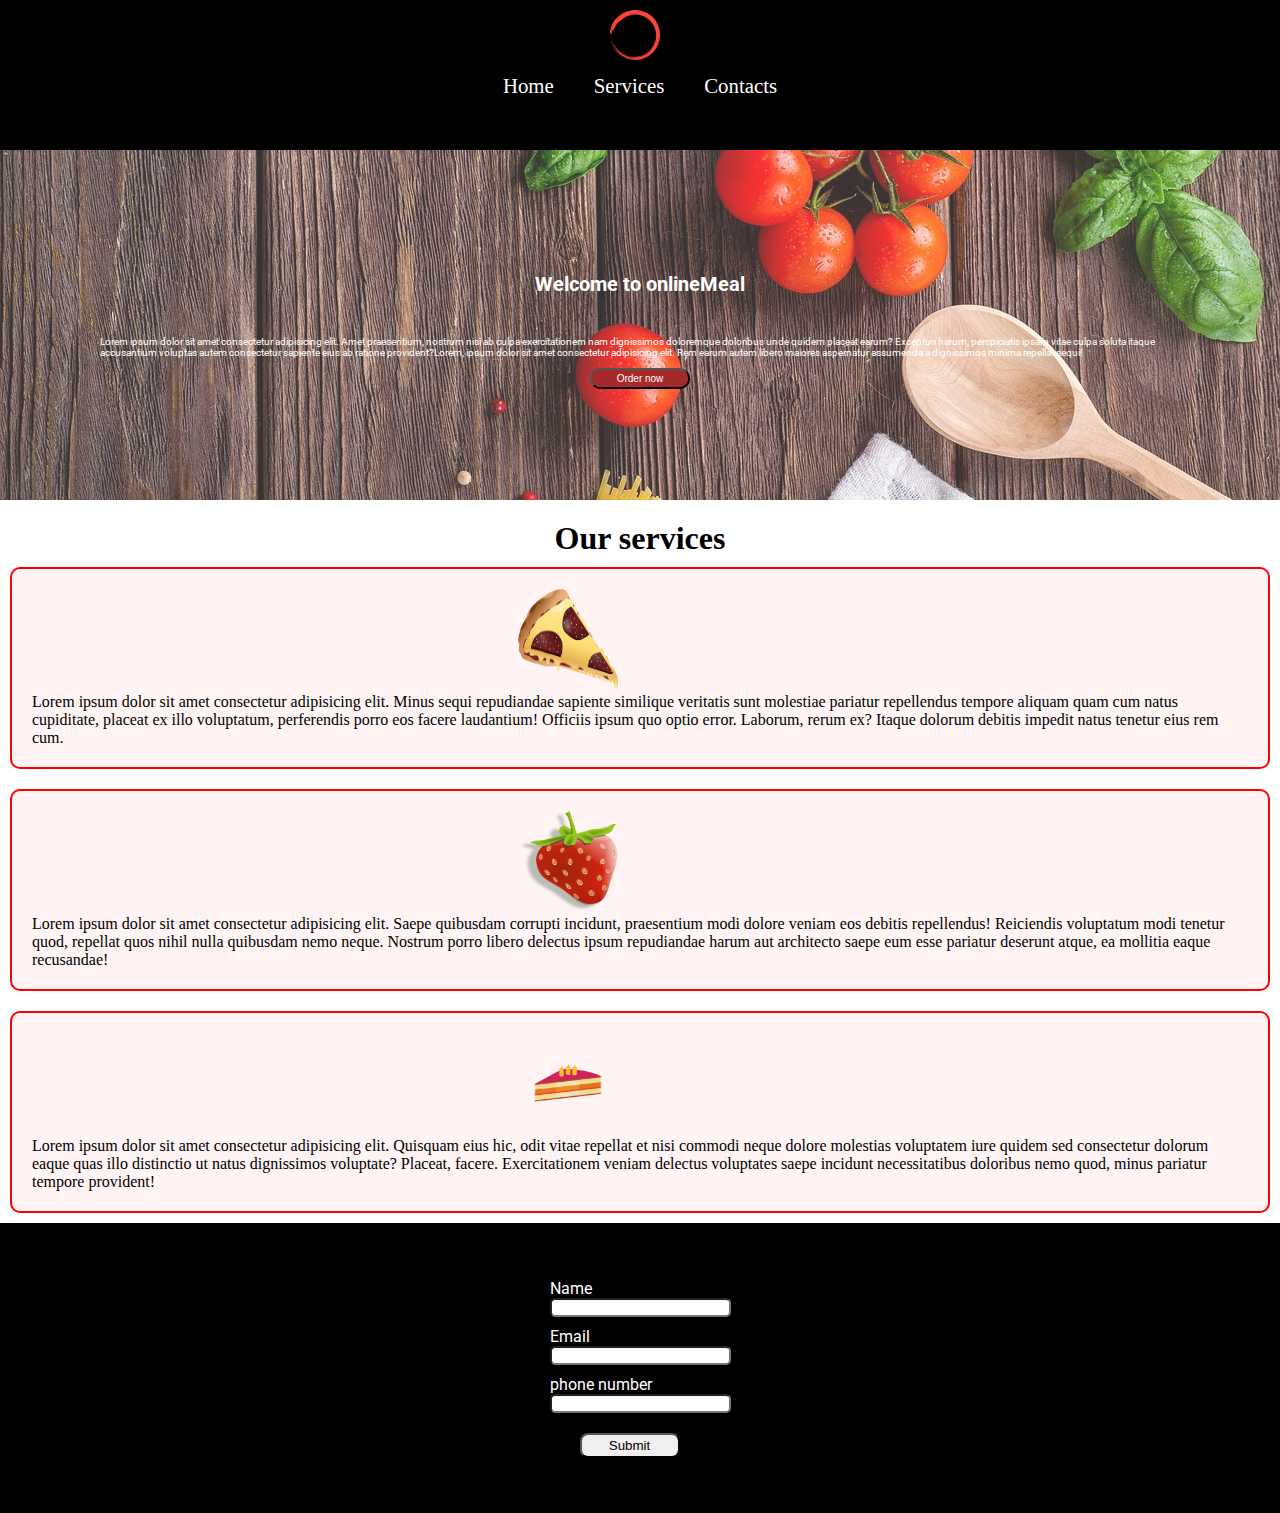
<file: index.html>
<!DOCTYPE html>
<html lang="en">
<head>
    <meta charset="UTF-8">
    <meta name="viewport" content="width=device-width, initial-scale=1.0">
    <title>Welcome to onlineMeal.com|Order food to your home</title>
    <link rel="stylesheet" href="FoodCss.css">
    <link rel="preconnect" href="https://fonts.googleapis.com">
<link rel="preconnect" href="https://fonts.gstatic.com" crossorigin>
<link href="https://fonts.googleapis.com/css2?family=Marhey:wght@600&family=Oswald:wght@500&family=Roboto:wght@300&family=Ysabeau+Infant:ital@1&display=swap" rel="stylesheet">


<link rel="stylesheet" media = "screen and (max-width:1920px)" href="FoodPhone.css">

</head>
<body>
    
    <nav id="navbar">
        <div class="logo">
            <img src="redCircle.png" alt="redLogo">
        </div>
        <ul>
            <li><a href="#">Home</a></li>
            <li><a href="#">Services</a></li>
            <li><a href="#">Contacts</a></li>
        </ul>
    </nav>

    <section id="home">
        <h1>Welcome to onlineMeal</h1>
        <p>Lorem ipsum dolor sit amet consectetur adipisicing elit. Amet praesentium, nostrum nisi ab culpa exercitationem nam dignissimos doloremque doloribus unde quidem placeat earum? Excepturi harum, perspiciatis ipsam vitae culpa soluta itaque accusantium voluptas autem consectetur sapiente eius ab ratione provident?Lorem, ipsum dolor sit amet consectetur adipisicing elit. Rem earum autem libero maiores aspernatur assumenda a dignissimos minima repellat sequi!</p>
        <button>Order now</button>
    </section>

    <h1 id="servicesHeading">Our services</h1>
    <section id="services">
        <div class="servicesItem">
            <img src="FoodPizza.png" alt="pizza">
            <p>Lorem ipsum dolor sit amet consectetur adipisicing elit. Minus sequi repudiandae sapiente similique veritatis sunt molestiae pariatur repellendus tempore aliquam quam cum natus cupiditate, placeat ex illo voluptatum, perferendis porro eos facere laudantium! Officiis ipsum quo optio error. Laborum, rerum ex? Itaque dolorum debitis impedit natus tenetur eius rem cum.</p>
        </div>
        <div class="servicesItem">
            <img src="FoodStrawberry.png" alt="strawBerry">
            <p>Lorem ipsum dolor sit amet consectetur adipisicing elit. Saepe quibusdam corrupti incidunt, praesentium modi dolore veniam eos debitis repellendus! Reiciendis voluptatum modi tenetur quod, repellat quos nihil nulla quibusdam nemo neque. Nostrum porro libero delectus ipsum repudiandae harum aut architecto saepe eum esse pariatur deserunt atque, ea mollitia eaque recusandae!</p>
        </div>
        <div class="servicesItem">
            <img src="cake.png" alt="Cake">
            <p>Lorem ipsum dolor sit amet consectetur adipisicing elit. Quisquam eius hic, odit vitae repellat et nisi commodi neque dolore molestias voluptatem iure quidem sed consectetur dolorum eaque quas illo distinctio ut natus dignissimos voluptate? Placeat, facere. Exercitationem veniam delectus voluptates saepe incidunt necessitatibus doloribus nemo quod, minus pariatur tempore provident!</p>
        </div>
    </section>

    <section id="contacts">

        <form action="#">

            <label for="myName">Name</label>
            <input type="text" name="myName" id="name" class="inputBox">

            <label for="myEmail">Email</label>
            <input type="email" name="myEmail" id="mail" class="inputBox">

            <label for="myNum">phone number</label>
            <input type="number" name="myNum" id="phNum" class="inputBox">

            <input type="submit" value="Submit" id="subBtn">

        </form>
    </section>




</body>
</html>
</file>
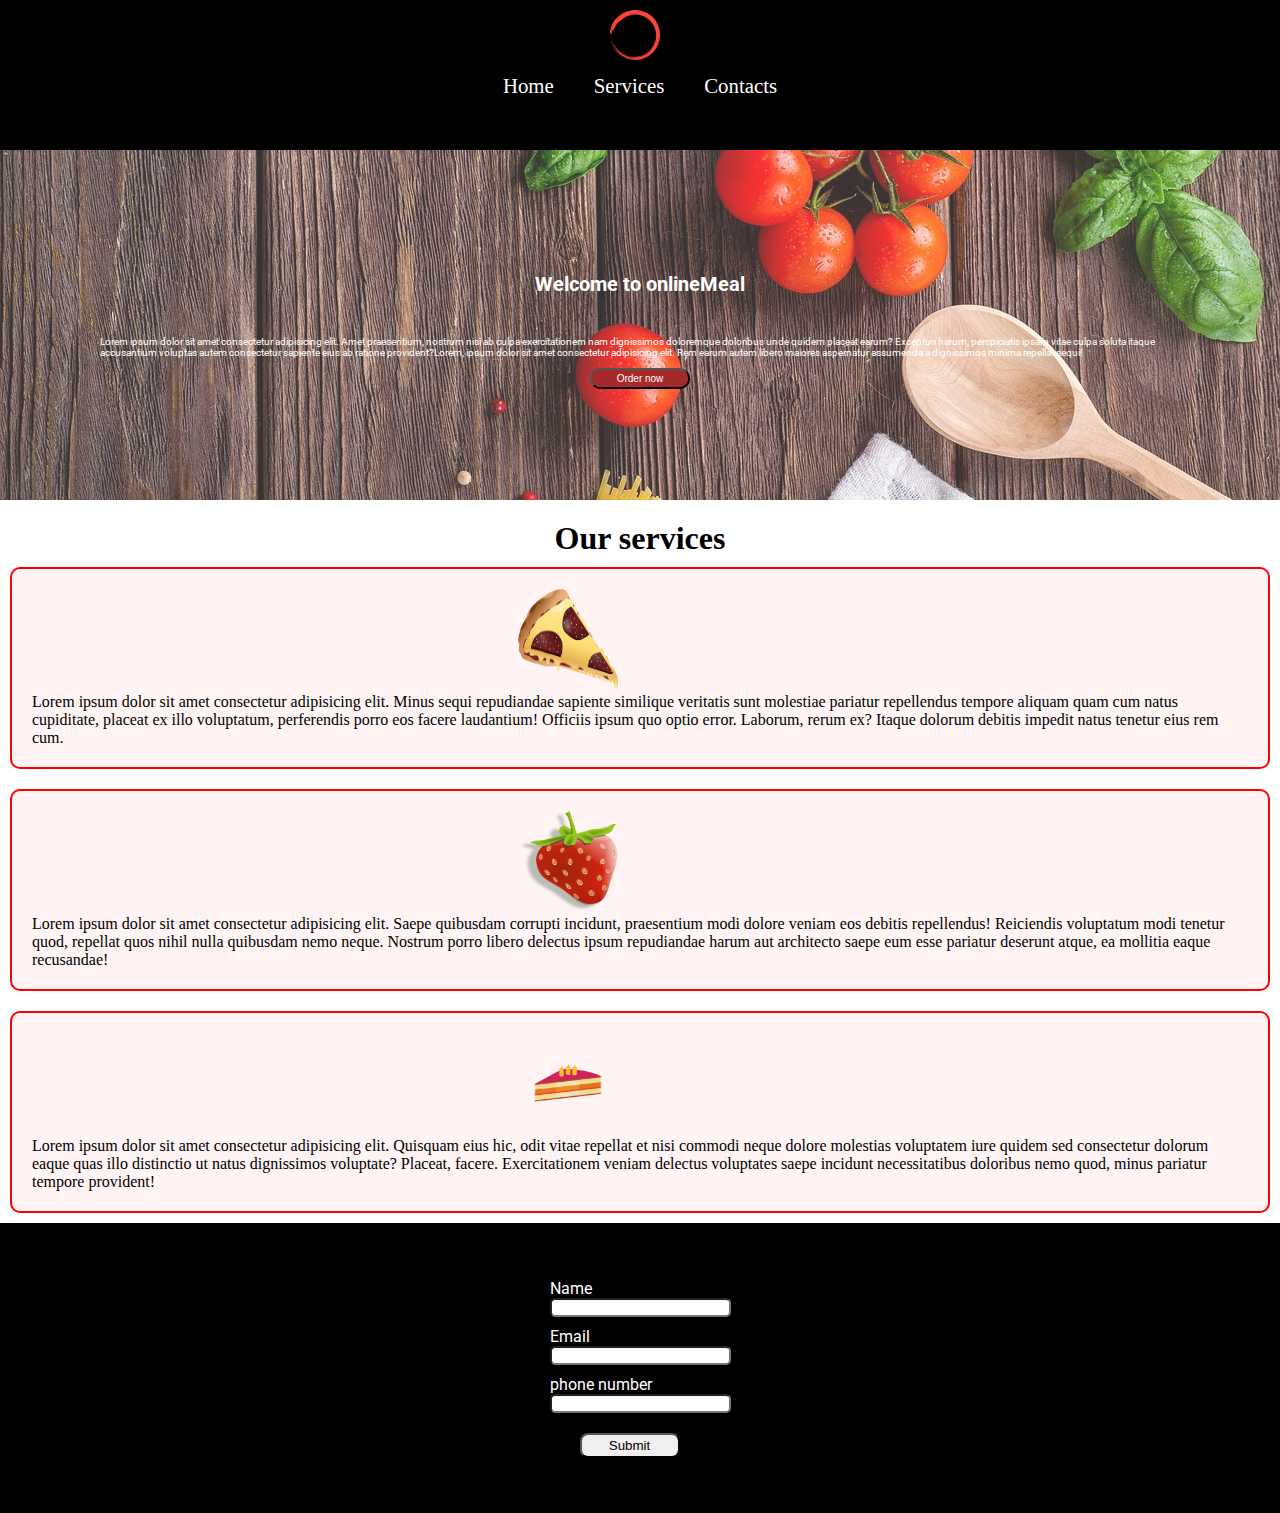
<file: Food.html>
<!DOCTYPE html>
<html lang="en">
<head>
    <meta charset="UTF-8">
    <meta name="viewport" content="width=device-width, initial-scale=1.0">
    <title>Welcome to onlineMeal.com|Order food to your home</title>
    <link rel="stylesheet" href="FoodCss.css">
    <link rel="preconnect" href="https://fonts.googleapis.com">
<link rel="preconnect" href="https://fonts.gstatic.com" crossorigin>
<link href="https://fonts.googleapis.com/css2?family=Marhey:wght@600&family=Oswald:wght@500&family=Roboto:wght@300&family=Ysabeau+Infant:ital@1&display=swap" rel="stylesheet">


<link rel="stylesheet" media = "screen and (max-width:1920px)" href="FoodPhone.css">

</head>
<body>
    
    <nav id="navbar">
        <div class="logo">
            <img src="redCircle.png" alt="redLogo">
        </div>
        <ul>
            <li><a href="#">Home</a></li>
            <li><a href="#">Services</a></li>
            <li><a href="#">Contacts</a></li>
        </ul>
    </nav>

    <section id="home">
        <h1>Welcome to onlineMeal</h1>
        <p>Lorem ipsum dolor sit amet consectetur adipisicing elit. Amet praesentium, nostrum nisi ab culpa exercitationem nam dignissimos doloremque doloribus unde quidem placeat earum? Excepturi harum, perspiciatis ipsam vitae culpa soluta itaque accusantium voluptas autem consectetur sapiente eius ab ratione provident?Lorem, ipsum dolor sit amet consectetur adipisicing elit. Rem earum autem libero maiores aspernatur assumenda a dignissimos minima repellat sequi!</p>
        <button>Order now</button>
    </section>

    <h1 id="servicesHeading">Our services</h1>
    <section id="services">
        <div class="servicesItem">
            <img src="FoodPizza.png" alt="pizza">
            <p>Lorem ipsum dolor sit amet consectetur adipisicing elit. Minus sequi repudiandae sapiente similique veritatis sunt molestiae pariatur repellendus tempore aliquam quam cum natus cupiditate, placeat ex illo voluptatum, perferendis porro eos facere laudantium! Officiis ipsum quo optio error. Laborum, rerum ex? Itaque dolorum debitis impedit natus tenetur eius rem cum.</p>
        </div>
        <div class="servicesItem">
            <img src="FoodStrawberry.png" alt="strawBerry">
            <p>Lorem ipsum dolor sit amet consectetur adipisicing elit. Saepe quibusdam corrupti incidunt, praesentium modi dolore veniam eos debitis repellendus! Reiciendis voluptatum modi tenetur quod, repellat quos nihil nulla quibusdam nemo neque. Nostrum porro libero delectus ipsum repudiandae harum aut architecto saepe eum esse pariatur deserunt atque, ea mollitia eaque recusandae!</p>
        </div>
        <div class="servicesItem">
            <img src="cake.png" alt="Cake">
            <p>Lorem ipsum dolor sit amet consectetur adipisicing elit. Quisquam eius hic, odit vitae repellat et nisi commodi neque dolore molestias voluptatem iure quidem sed consectetur dolorum eaque quas illo distinctio ut natus dignissimos voluptate? Placeat, facere. Exercitationem veniam delectus voluptates saepe incidunt necessitatibus doloribus nemo quod, minus pariatur tempore provident!</p>
        </div>
    </section>

    <section id="contacts">

        <form action="#">

            <label for="myName">Name</label>
            <input type="text" name="myName" id="name" class="inputBox">

            <label for="myEmail">Email</label>
            <input type="email" name="myEmail" id="mail" class="inputBox">

            <label for="myNum">phone number</label>
            <input type="number" name="myNum" id="phNum" class="inputBox">

            <input type="submit" value="Submit" id="subBtn">

        </form>
    </section>




</body>
</html>
</file>
<file: FoodCss.css>
*{
    margin:0px;
    padding:0px;
}

.logo img{
    margin-top:10px;
    margin-bottom: 10px;
    margin-left:90px;
    height:50px;
    width:50px;
    margin-right: 100px;
}

#navbar{
    background-color: black;
    display: flex;
    flex-direction: row;
    align-items: center;
    height:70px;
}

#navbar ul{
    display: flex;
    flex-direction: row;
}

#navbar ul li{
    list-style: none;
}

#navbar ul li a{
    font-size:  1.3rem;
    text-decoration: none;
    color:white;
    padding-left:20px;
    padding-right:20px;
}

#navbar ul li a:hover{
    text-decoration: underline red;
}

#home{
    font-family: 'Roboto', sans-serif;
    display: flex;
    flex-direction: column;
    align-items: center;
    justify-content: center;
    color:white;
    height:350px;
}

#home::before{
    content:"";
    position:absolute;
    height:350px;
    width:100%;
    background: url(FoodTomato.jpg);
    background-repeat: no-repeat;
    background-size: cover;
    background-position: center center;
    z-index: -1;
    opacity: 0.8;
}


#home h1{
    padding:20px;
    font-size:2rem;
}

#home p{
    font-size:1.3rem;
    margin-left:80px;
    margin-right:80px;
    padding:20px;
}

#home button{
    position:relative;
    background-color: brown;
    color:white;
    border-radius: 10px;
    padding:10px;
    width:100px;
    margin-bottom:20px;
}

#home button:hover{
    background-color: red;
}

#services{
    display: flex;
    flex-direction:row
}

#servicesHeading{
    margin-top:20px;
    text-align: center;
    font-size:2rem;
}

.servicesItem{
    border:2px solid red;
    padding:20px;
    margin:10px;
    background-color: rgb(255, 243, 243);
    border-radius: 10px;
}

.servicesItem img{
    width:100px;
    height:100px;
    margin-left: 40%;
}

#contacts{
    font-family: 'Roboto', sans-serif;
    background-color: black;
    display: flex;
    color:white;
    justify-content: center;
    align-items: center;
    height:290px;
}


#contacts form{
    margin:20px;
}

#contacts input{
    display: block;
    margin-bottom:10px;
}

.inputBox{
    border-radius: 5px;
}

#subBtn{
    border-radius: 8px;
    padding:3px;
    width:100px;
    position:relative;
    top:10px;
    left:30px;
}
#subBtn:hover{
    background-color: rgb(154, 154, 154);
}
</file>
<file: FoodPhone.css>
#navbar{
    display: flex;
    flex-direction: column;
    height:150px;
}



#home p{
    font-size:10px;
}

#home h1{
    margin-top:20px;
    font-size:20px;
}

#services{
    display: flex;
    flex-direction: column;
}

#home button{
    padding:3px;
    font-size:10px;
    position:relative;
    bottom:10px;
}
</file>
